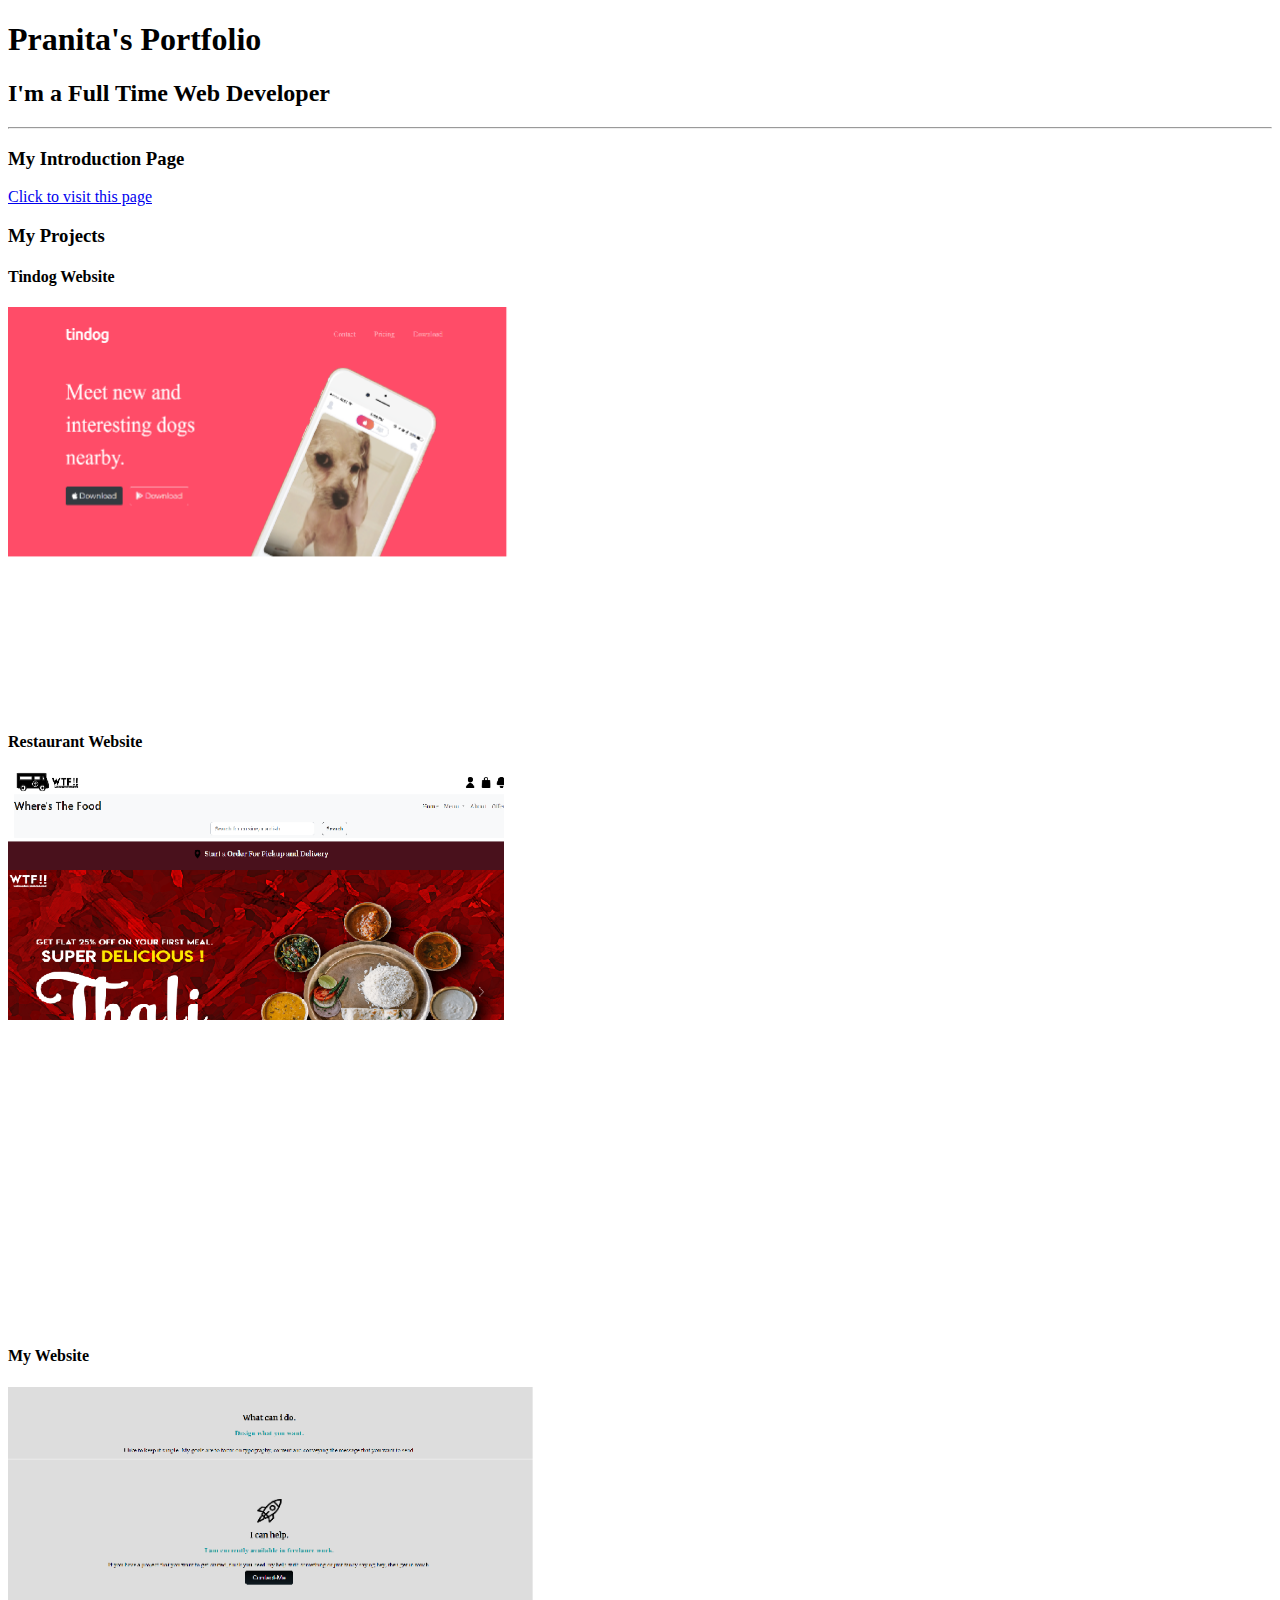
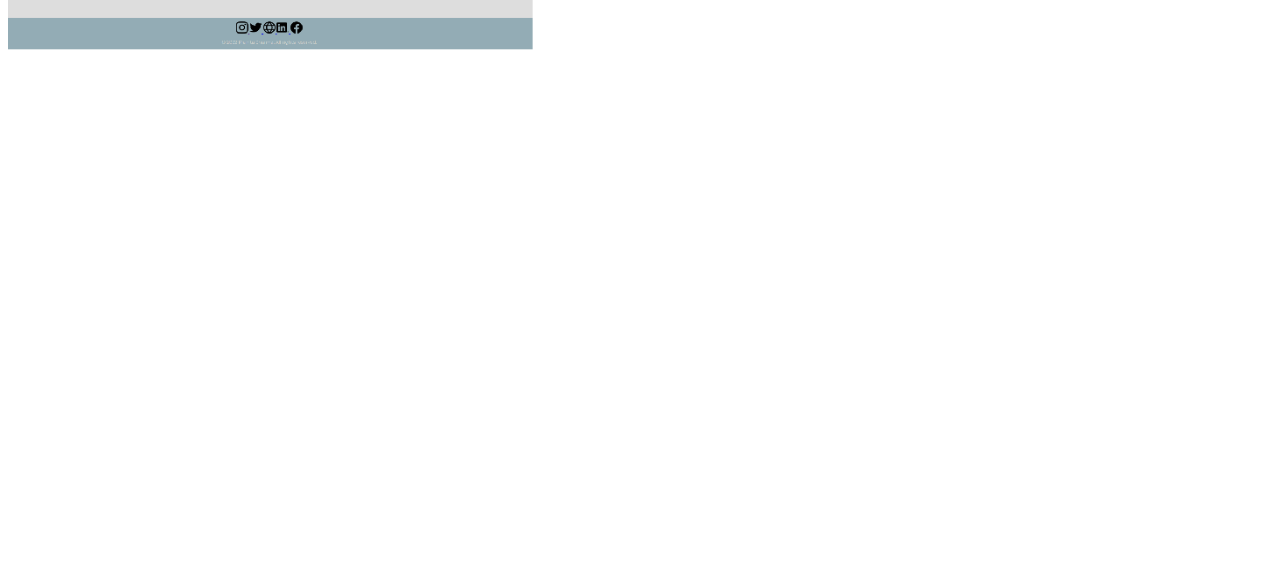
<file: index.html>
<!DOCTYPE html>
<html lang="en">
<head>
    <meta charset="UTF-8">
    <title>Portfolio</title>
</head>
<body>
    <h1>Pranita's Portfolio</h1>
    <h2>I'm a Full Time Web Developer</h2>
    <hr/>
    <h3>My Introduction Page</h3>
    <a href="./Introduction/index.html">Click to visit this page</a>
<br/>
<h3>My Projects</h3>
          <h4>Tindog Website</h4>
            <a href="./TinDog/index.html"> <img src="./Tindog.png" height="400" >
            </a>

            


           <h4>Restaurant Website</h4>
            <a href="./Restaurant/index.html"> <img src="./rest.png" height="550"></a>

           


           <h4>My Website</h4>
            <a href="./MySite/index.html"><img src="./WebSite.png" height="780"></a>
     
            
           
    
           
       
     
   
       
        
        
    
       
 



</body>
</html>
</file>
